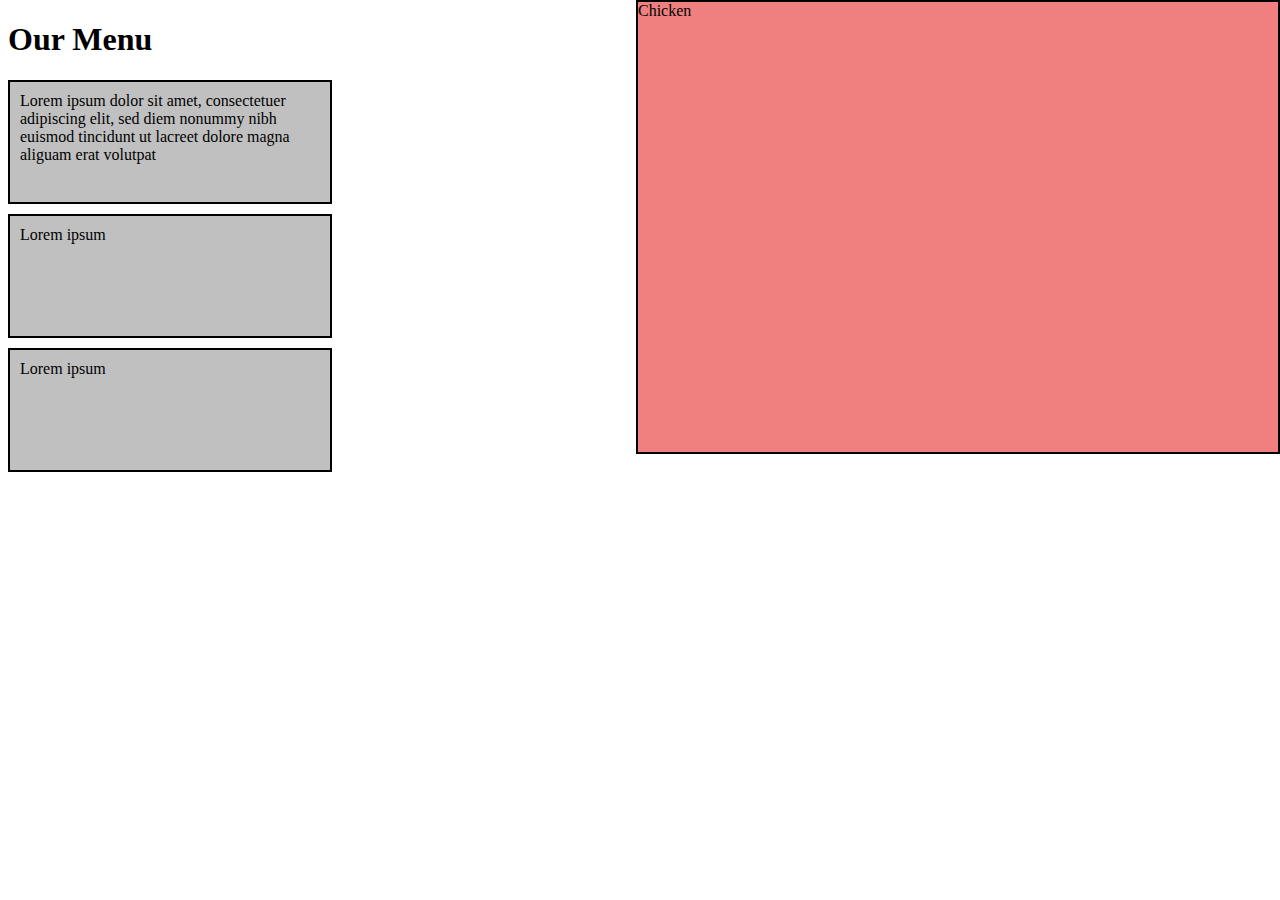
<file: docs/index.html>
<!DOCTYPE html>
<html>
<head>
<meta charset="UTF-8">
<title>Module2 Solution</title>
  <style>
   .box1 { 
    width: 300px;
    height:100px;
    padding: 10px;
    border: 2px solid #000;
    color: #000000;
    background: #C0C0C0;
    text-align: left;
   }
   .box2 { 
    background:#C0C0C0;
    width: 300px;
    text-align: left;
    height:100px;
    padding: 10px;
    margin-top: 10px;
    border: 2px solid #000;
           }
    .box3 { 
    background:#C0C0C0;
    width: 300px; 
    height:100px;
    padding: 10px;
    margin-top: 10px;
    text-align: left;
    border: 2px solid #000;
       }
    .box11 { 
    background:#F08080;
    width: 100px; 
    height:30px;
    position: absolute;
    right: 0;
    top: 0;
    width: 50%;
    height: 50%;
    border: 2px solid #000;
       }
  </style>
</head>
  <body>
  <h1>Our Menu</h1>
    <div class="box1">Lorem ipsum dolor sit amet, consectetuer adipiscing elit, sed diem nonummy
    nibh euismod tincidunt ut lacreet dolore magna aliguam erat volutpat <div class="box11">Chicken</div></div>
    <div class="box2">Lorem ipsum</div>
    <div class="box3">Lorem ipsum</div>
      </body>
</html>
</file>
